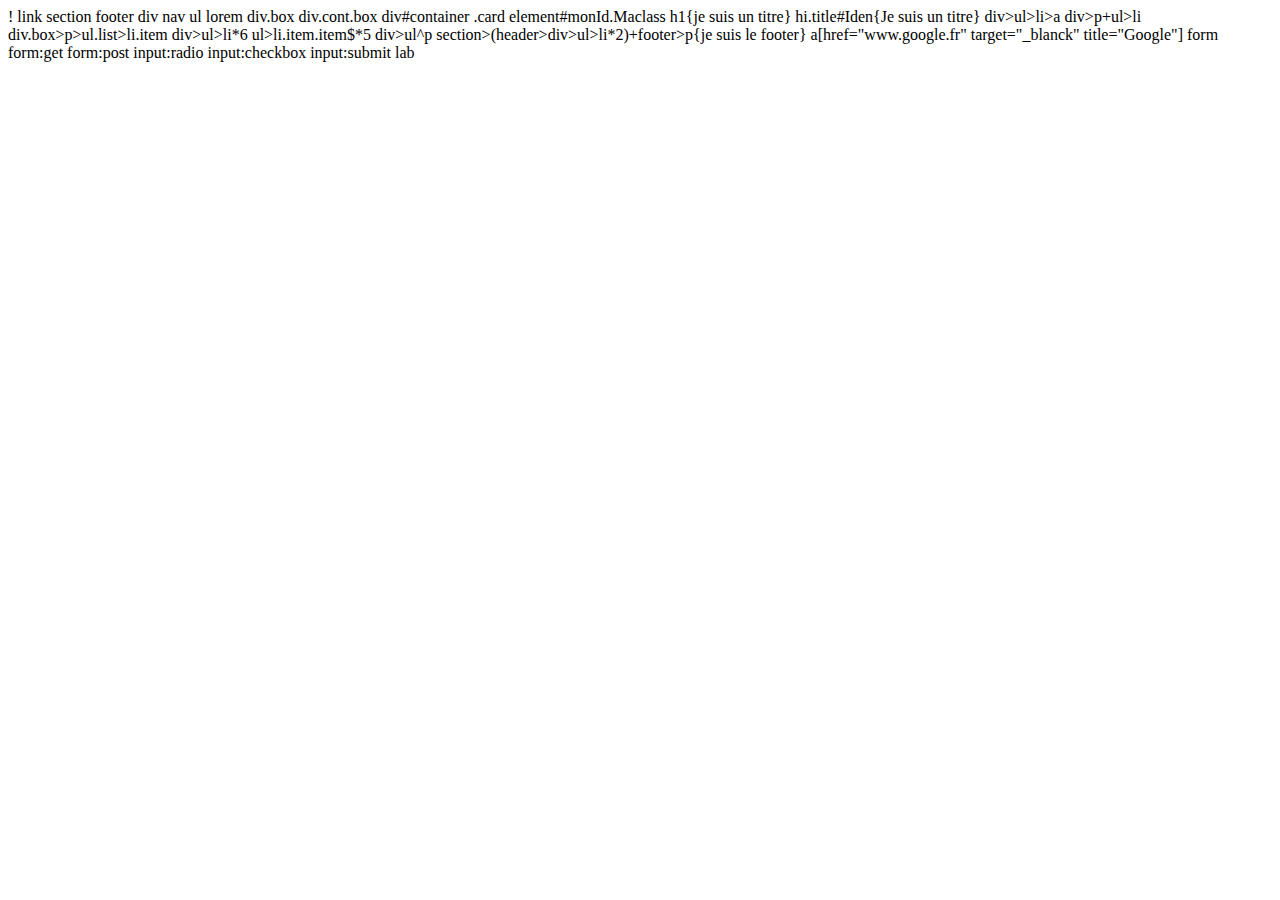
<file: index.html>
<!-- ! + entr = ouvre le dcotype -->
!
<!DOCTYPE html>
<html lang="fr">
<head>
  <meta charset="UTF-8">
  <meta http-equiv="X-UA-Compatible" content="IE=edge">
  <meta name="viewport" content="width=device-width, initial-scale=1.0">
  <title>Emmet</title>
  <!-- link + entre = Balise de lien css -->
  link
</head>
<body>
  <!-- nonBalise + entre = créer un element html -->

  section
  footer 
  div 
  nav 
  ul 

  <!-- lorem(nombreDeMotSouhaiter) + entr = integrer du lorem ipsum -->
  lorem

  <!-- Rajouter des classes ou des id  -->
  <!-- element.NomClass = donner une classe à un element -->
  div.box 

  <!-- element.Classe.Classe2 = mettre plusieurs classes -->
  div.cont.box 

  <!-- element#nomId = donner un ID un ID a un element -->
  div#container 

  <!-- Pour une div vous pouvez ecrire directement .div -->
  .card

  <!-- element#monId.MaClasse Rajouter une classe et un id a un element -->
  element#monId.Maclass

  <!-- {} = rajouter du contenu à l'interieur dun element -->
  h1{je suis un titre}
  hi.title#Iden{Je suis un titre}

  <!-- > =  imbrication -->
  div>ul>li>a

  <!-- + = rajoute un element frere (de même niveau) à un element -->
  div>p+ul>li
  div.box>p>ul.list>li.item

  <!-- * = multiplier un element -->
  div>ul>li*6


  <!-- $ = indexer des elements -->
  ul>li.item.item$*5

  <!-- ^ = monter d'un etage -->
  div>ul^p


  <!-- () = créer des groupe d'elements -->
  section>(header>div>ul>li*2)+footer>p{je suis le footer}

  <!-- [] = appliquer les attribut directement -->
  a[href="www.google.fr" target="_blanck" title="Google"]

  <!-- form et inputs -->
  form 
  form:get 
  form:post 
  input:radio 
  input:checkbox 
  input:submit

  <!-- lab = pour les label -->
  lab


</body>
</html>
</file>
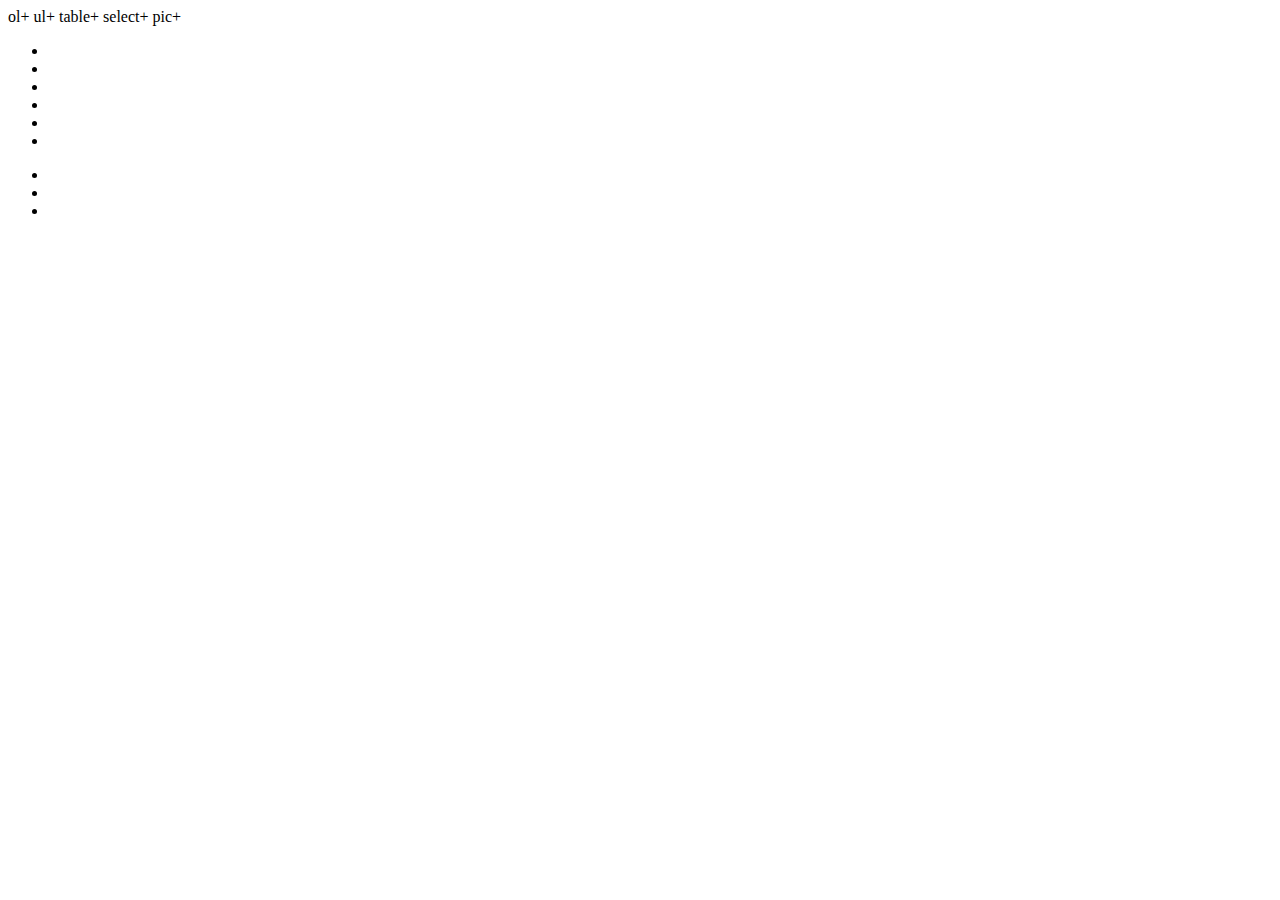
<file: atomracc.html>
<!DOCTYPE html>
<html lang="en">
<head>
  <meta charset="UTF-8">
  <meta name="viewport" content="width=device-width, initial-scale=1.0">
  <meta http-equiv="X-UA-Compatible" content="ie=edge">
  <title>Document</title>
</head>
<body>


  <!-- LISTE -->

ol+ ul+

  <!-- Table -->

table+

  <!-- select -->

select+

  <!-- Picture -->

pic+




  <!-- aller à l'occurence, ctrl + alt + j -->
  <div>
      <ul>
          <li class="item"></li>
          <li class="item"></li>
          <li class="item"></li>
          <li class="item"></li>
          <li class="item"></li>
          <li class="item"></li>
      </ul>
  </div>


  <!-- Transformer en une ligne, shift + ctrl + m -->

  <ul>
    <li class="item"></li>
    <li class="item"></li>
    <li class="item"></li>
  </ul>


</body>
</html>






</body>
</html>
</file>
